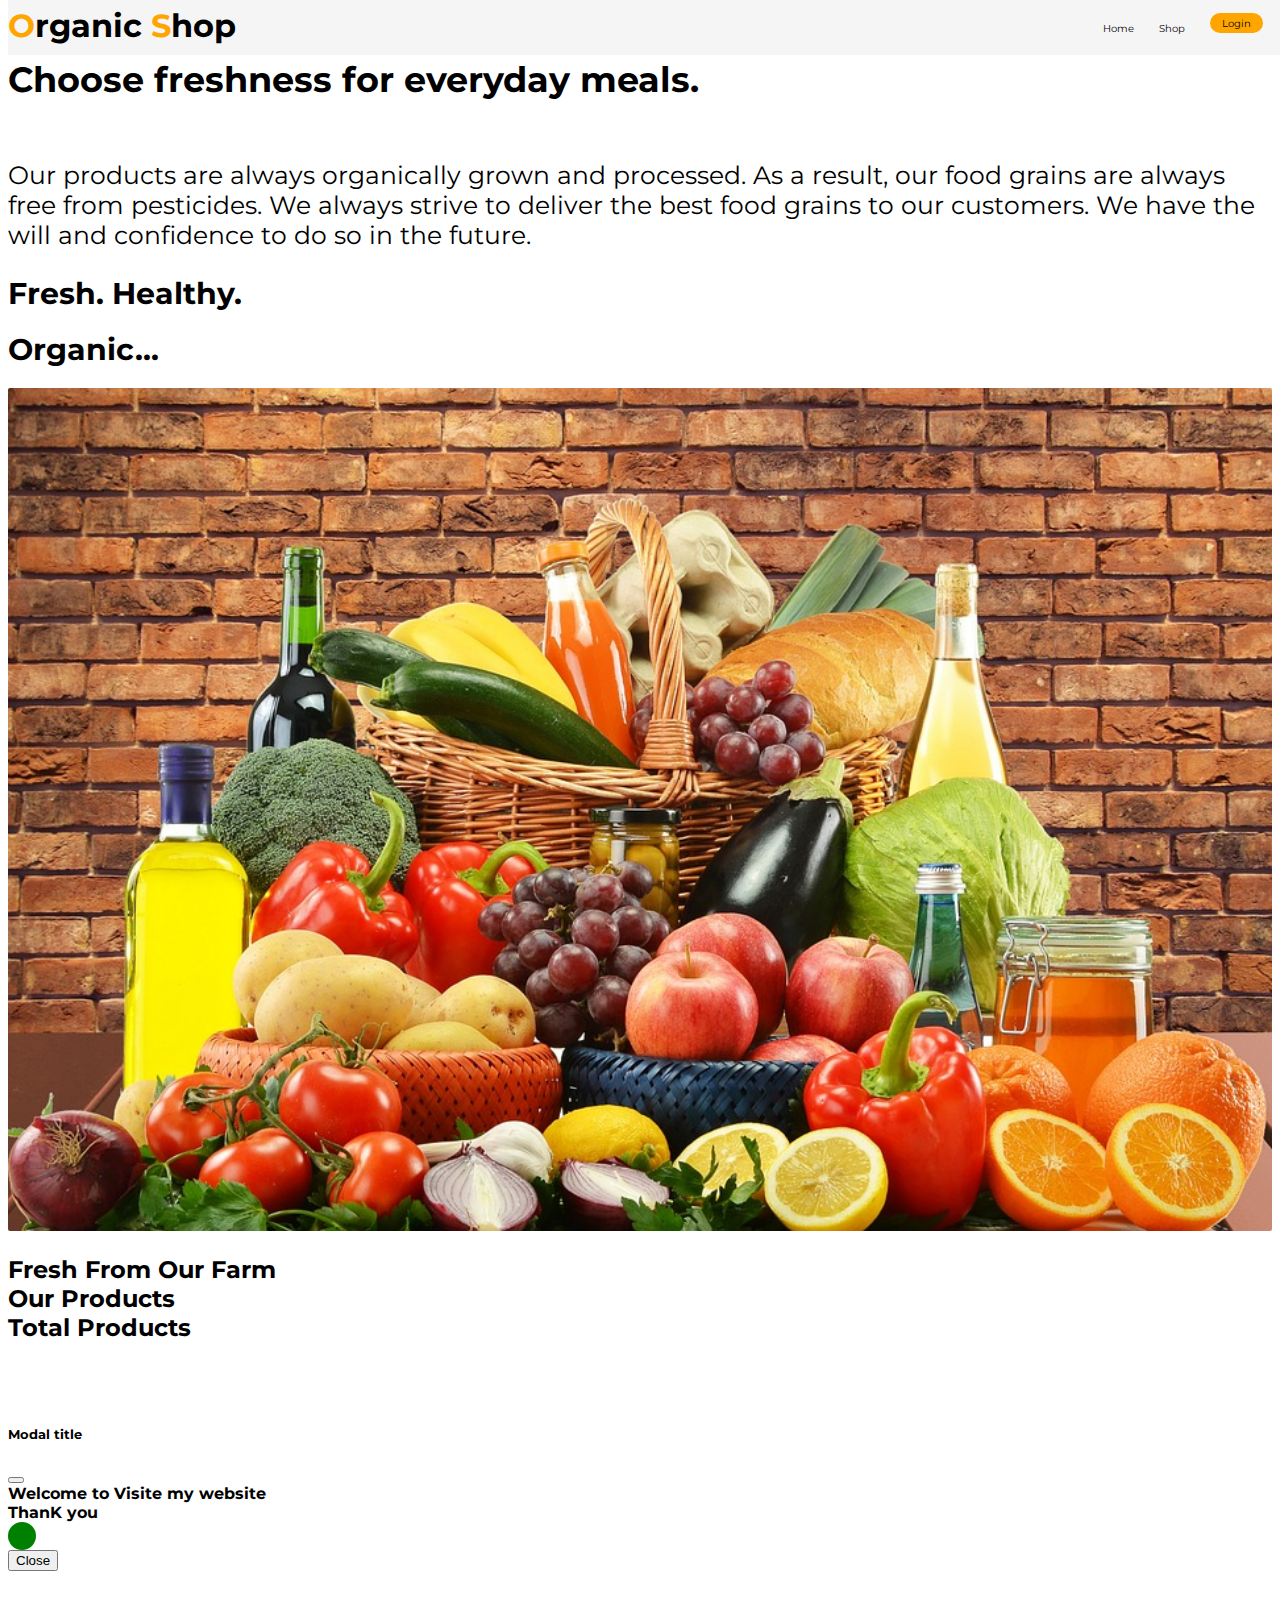
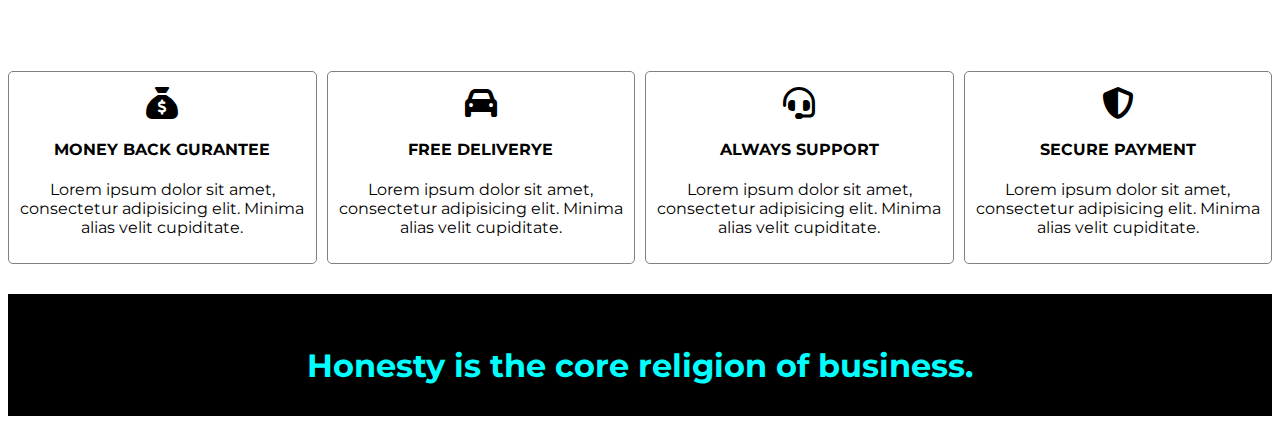
<file: index.html>
<!DOCTYPE html>
<html lang="en">

<head>
   <meta charset="UTF-8" />
   <meta http-equiv="X-UA-Compatible" content="IE=edge" />
   <meta name="viewport" content="width=device-width, initial-scale=1.0" />
   <title>Organic Shop</title>
   <link rel="stylesheet" href="css/style.css" />
   <!-- Latest compiled and minified CSS -->
   <!-- <link rel="stylesheet" href="https://maxcdn.bootstrapcdn.com/bootstrap/3.3.7/css/bootstrap.min.css"
    integrity="sha384-BVYiiSIFeK1dGmJRAkycuHAHRg32OmUcww7on3RYdg4Va+PmSTsz/K68vbdEjh4u" crossorigin="anonymous" /> -->

   <!-- CSS only -->
   <link href="https://cdn.jsdelivr.net/npm/bootstrap@5.2.0/dist/css/bootstrap.min.css" rel="stylesheet"
      integrity="sha384-gH2yIJqKdNHPEq0n4Mqa/HGKIhSkIHeL5AyhkYV8i59U5AR6csBvApHHNl/vI1Bx" crossorigin="anonymous" />

   <link rel="stylesheet" href="https://cdn.jsdelivr.net/npm/bootstrap-icons@1.5.0/font/bootstrap-icons.css" />

   <!-- google Montserrat  font  -->
   <link rel="preconnect" href="https://fonts.googleapis.com" />
   <link rel="preconnect" href="https://fonts.gstatic.com" crossorigin />
   <link href="https://fonts.googleapis.com/css2?family=Montserrat:wght@300;400;500&display=swap" rel="stylesheet" />
   <link rel="shortcut icon" href="images/s66.png" type="image/x-icon">
   <link rel="stylesheet" href="https://cdnjs.cloudflare.com/ajax/libs/font-awesome/6.2.1/css/all.min.css">
   <style>
      img {
         width: 100%;
         height: 100%;
         border-radius: 2px;
      }
   </style>

</head>

<body>
   <header>
      <section class="u5">
         <div class="u1">
            <div>
               <h1><span>O</span>rganic <span>S</span>hop</h1>
            </div>
            <div>
               <nav>
                  <ul>
                     <li class="li"><a href="./index.html">Home</a></li>
                     <li><a href="Shop/Shop.html">Shop</a></li>
                     <li class="btn">
                        <div class="log-btn">
                           <a href="login.html">Login</a>
                        </div>
                     </li>
                  </ul>
               </nav>
            </div>
         </div>
      </section>
      <section>
         <div class="row my-5 justify-content-center">
            <div class="col-md-5">

            </div>
         </div>
   </header>
   <section>
      <div class="m-5">
         <div class="row g-0">

            <div class="col-md-6 mt-5 ">
               <div class="card-body">
                  <h5 class="card-title home-header ">Choose freshness for everyday meals.</h5>
                  <p class="card-text home-p">Our products are always organically grown and processed. As a result,
                     our food
                     grains are
                     always
                     free from pesticides. We always strive

                     to deliver the best food grains to our
                     customers.

                     We
                     have
                     the will and confidence to do so in the future.</p>
                  <h1 class="sub-header">Fresh. Healthy.</h1>
                  <br>
                  <h1 class="main-header">Organic...</h1>
                  <p class="card-text"></p>
               </div>
            </div>
            <div class="col-md-6">
               <img src="image/sp3.jpg" class="img-fluid rounded-start" alt="...">
            </div>
         </div>
      </div>
   </section>
   <main in class="main">
      <div class="my-5">
         <h2 class="text-center">
            Fresh From Our Farm <br>
            Our Products <br>
            Total Products
            <span class="text-success" id="total_products"></span>
         </h2>
      </div>
      <div class="row">
         <div class="col-md-12 col-lg-12 col-sm-">
            <div id="all-products" class="">
               <h1></h1>
            </div>
         </div>


      </div>
   </main>


   <div class="modal fade" id="exampleModal" tabindex="-1" aria-labelledby="exampleModalLabel" aria-hidden="true">
      <div class="modal-dialog">
         <div class="modal-content">
            <div class="modal-header">
               <h5 class="modal-title text-success" id="exampleModalLabel">
                  Modal title
               </h5>
               <button type="button" class="btn-close" data-bs-dismiss="modal" aria-label="Close"></button>
            </div>
            <div class="ms-3 my-3">
               <strong> Welcome to Visite my website <span id="productId"></span> </strong>
            </div>

            <div class="modal-body text-secondary" id="modal_body"></div>
            <div class="p-4 d-flex">
               <strong class="me-2">ThanK you</strong>
               <span id="rating" class="text-white p-2 circle"></span>
            </div>
            <div class="modal-footer">
               <button type="button" class="btn btn-secondary" data-bs-dismiss="modal">
                  Close
               </button>
            </div>
         </div>
      </div>
   </div>

   <section class="branding m-5">
      <div class="condition">
         <div class="cd">
            <i class="fa-solid fa-sack-dollar icon"></i>
            <h4>MONEY BACK GURANTEE</h4>
            <p>Lorem ipsum dolor sit amet, consectetur adipisicing elit. Minima alias velit cupiditate.</p>
         </div>
         <div class="cd">
            <i class="fa-solid fa-car icon"></i>
            <h4>FREE DELIVERYE</h4>
            <p>Lorem ipsum dolor sit amet, consectetur adipisicing elit. Minima alias velit cupiditate.</p>
         </div>
         <div class="cd">
            <i class="fa-solid fa-headset icon"></i>
            <h4>ALWAYS SUPPORT</h4>
            <p>Lorem ipsum dolor sit amet, consectetur adipisicing elit. Minima alias velit cupiditate.</p>
         </div>
         <div class="cd">
            <i class="fa-solid fa-shield-halved icon"></i>
            <h4>SECURE PAYMENT</h4>
            <p>Lorem ipsum dolor sit amet, consectetur adipisicing elit. Minima alias velit cupiditate.</p>
         </div>
      </div>
   </section>
   <section class="branding-footer">
      <div class="footer">
         <h1>Honesty is the core religion of business.</h1>
      </div>
   </section>

   <!-- Bootstrap javascript  file  -->
   <script src="https://cdn.jsdelivr.net/npm/bootstrap@5.0.2/dist/js/bootstrap.bundle.min.js"
      integrity="sha384-MrcW6ZMFYlzcLA8Nl+NtUVF0sA7MsXsP1UyJoMp4YLEuNSfAP+JcXn/tWtIaxVXM"
      crossorigin="anonymous"></script>
   <!-- Custom javascript file -->
   <script src="js/app.js"></script>
</body>

</html>
</file>
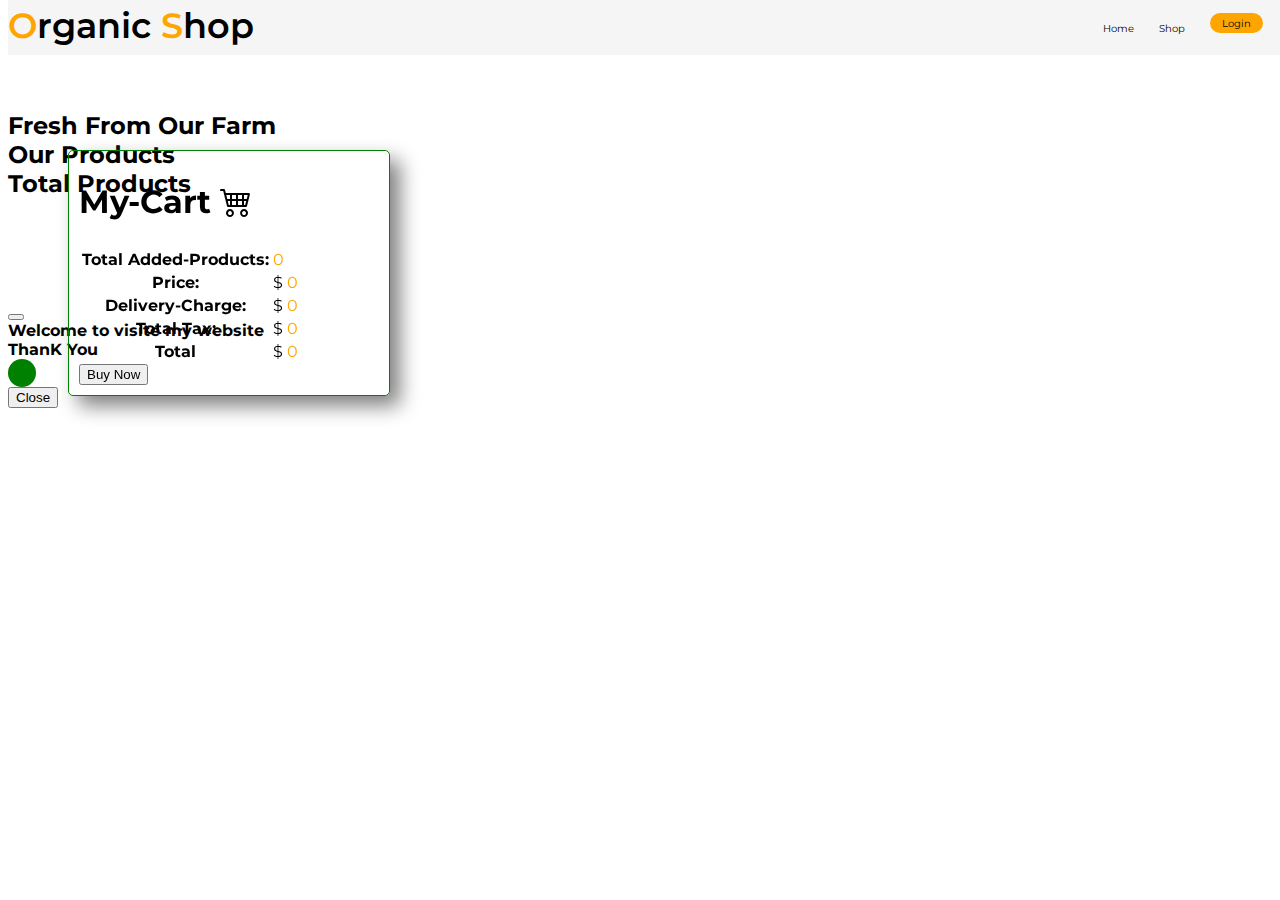
<file: Shop/Shop.html>
<!DOCTYPE html>
<html lang="en">

<head>
   <meta charset="UTF-8" />
   <meta http-equiv="X-UA-Compatible" content="IE=edge" />
   <meta name="viewport" content="width=device-width, initial-scale=1.0" />
   <title>Organic Shop</title>
   <link rel="stylesheet" href="shop.css" />
   <!-- Latest compiled and minified CSS -->
   <!-- <link rel="stylesheet" href="https://maxcdn.bootstrapcdn.com/bootstrap/3.3.7/css/bootstrap.min.css"
    integrity="sha384-BVYiiSIFeK1dGmJRAkycuHAHRg32OmUcww7on3RYdg4Va+PmSTsz/K68vbdEjh4u" crossorigin="anonymous" /> -->

   <!-- CSS only -->
   <link href="https://cdn.jsdelivr.net/npm/bootstrap@5.2.0/dist/css/bootstrap.min.css" rel="stylesheet"
      integrity="sha384-gH2yIJqKdNHPEq0n4Mqa/HGKIhSkIHeL5AyhkYV8i59U5AR6csBvApHHNl/vI1Bx" crossorigin="anonymous" />

   <link rel="stylesheet" href="https://cdn.jsdelivr.net/npm/bootstrap-icons@1.5.0/font/bootstrap-icons.css" />

   <!-- google Montserrat  font  -->
   <link rel="preconnect" href="https://fonts.googleapis.com" />
   <link rel="preconnect" href="https://fonts.gstatic.com" crossorigin />
   <link href="https://fonts.googleapis.com/css2?family=Montserrat:wght@300;400;500&display=swap" rel="stylesheet" />
   <link rel="stylesheet" href="shop.css">
</head>

<body>
   <section class="u5">
      <div class="u1">
         <div>
            <h1><span>O</span>rganic <span>S</span>hop</h1>
         </div>
         <div>
            <nav>
               <ul>
                  <li class="li"><a href="../index.html">Home</a></li>
                  <li><a href="Shop.html">Shop</a></li>
                  <li class="btn">
                     <div class="log-btn">
                        <a href="../login.html">Login</a>
                     </div>
                  </li>
               </ul>
            </nav>
         </div>
      </div>
   </section>
   <div>

   </div>
   <div class="row my-5  justify-content-center">
      <div class="col-md-5 mt-5">
         <div class="input-group mb-3">
            <!-- need to add the input-group class to make it look ok -->
            <input type="text" class="form-control" placeholder="Search products" aria-label="Search Products"
               aria-describedby="basic-addon2" id="input-value" />
            <button class="input-group-text px-4 bg-success" id="search-btn">
               <i class="bi bi-search text-white fw-bold"></i>
            </button>
         </div>
      </div>
   </div>
   </header>
   <main in class="main">
      <div class="my-5">
         <h1>​</h1>
         <h2 class="text-center">
            Fresh From Our Farm <br>
            Our Products <br>
            Total Products
            <span class="text-success" id="total_products">

            </span>
         </h2>
      </div>
      <div class="row m-5">
         <div class="col-md-9 col-lg-9 col-sm-7">
            <div id="all-products">
               <h1></h1>
            </div>
         </div>

         <div class="col-md-3 col-lg-2 col-sm-5 cart-main">
            <div class="cart" id="my-cart">
               <table class="table">
                  <thead>
                     <h1 class="text-center text-white bg-success py-1 rounded">
                        My-Cart <i class="bi bi-cart4"></i>
                     </h1>
                     <tr>
                        <th scope="col"></th>
                        <th scope="col"></th>
                        <th scope="col"></th>
                        <th scope="col"></th>
                     </tr>
                  </thead>
                  <tbody>
                     <tr>
                        <th>Total Added-Products:</th>
                        <!-- here will be no dollar sign -->
                        <td><span id="total-Products">0</span></td>
                        <td></td>
                        <td></td>
                     </tr>
                     <tr>
                        <th>Price:</th>
                        <td>$ <span id="price">0</span></td>
                        <td></td>
                        <td></td>
                     </tr>
                     <tr>
                        <th>Delivery-Charge:</th>
                        <td>$ <span id="delivery-charge">0</span></td>
                        <td></td>
                        <td></td>
                     </tr>
                     <tr>
                        <th>Total-Tax:</th>
                        <td>$ <span id="total-tax">0</span></td>
                        <td></td>
                        <td></td>
                     </tr>
                     <tr>
                        <th scope="row">Total</th>
                        <td colspan="2">$ <span id="total">0</span></td>
                        <td></td>
                     </tr>
                  </tbody>
               </table>
               <div class="parces text-center">
                  <button class="btn btn-success text-center">
                     Buy Now
                  </button>
               </div>
            </div>
         </div>
      </div>
      <li class="">

      </li>
   </main>
   <footer></footer>
   <!-- modal section -->

   <!-- Modal -->
   <div class="modal fade" id="exampleModal" tabindex="-1" aria-labelledby="exampleModalLabel" aria-hidden="true">
      <div class="modal-dialog">
         <div class="modal-content">
            <div class="modal-header">
               <h5 class="modal-title text-success" id="exampleModalLabel">

               </h5>
               <button type="button" class="btn-close" data-bs-dismiss="modal" aria-label="Close"></button>
            </div>
            <div class="ms-3 my-3">
               <strong>Welcome to visite my website<span id="productId"></span> </strong>
            </div>

            <div class="modal-body text-secondary" id="modal_body"></div>
            <div class="p-4 d-flex">
               <strong class="me-2">ThanK You</strong>
               <span id="rating" class="text-white p-2 circle"></span>
            </div>
            <div class="modal-footer">
               <button type="button" class="btn btn-secondary" data-bs-dismiss="modal">
                  Close
               </button>
            </div>
         </div>
      </div>
   </div>

   <!-- Bootstrap javascript  file  -->
   <script src="https://cdn.jsdelivr.net/npm/bootstrap@5.0.2/dist/js/bootstrap.bundle.min.js"
      integrity="sha384-MrcW6ZMFYlzcLA8Nl+NtUVF0sA7MsXsP1UyJoMp4YLEuNSfAP+JcXn/tWtIaxVXM"
      crossorigin="anonymous"></script>
   <!-- Custom javascript file -->
   <script src="Shop.js"></script>
</body>

</html>
</file>
<file: css/style.css>
body {
  overflow-x: hidden;
  font-family: "Montserrat", sans-serif;
}
.cd i {
 font-size: xx-large;
}

.search-field {
  border: none;
  border-radius: 50px;
  padding: 5px;
  outline: none; 
}
.search-field:hover {
  outline: none;
  border: none;
}
.search-box {
  border: 1px solid rgb(3, 118, 211);
  width: 281px;
  border-radius: 5px;
  margin: auto;
  margin-top: 50px;
  border-right: none;
}
.search-button {
  padding: 10px 50px;
  border-radius: 25px;
  margin-left: 20px;
}
#all-products {
  display: grid;
  grid-template-columns: repeat(3, 1fr);
  /* border: 1px solid black; */
  text-align: center;
  width: 50%;
  margin: auto;
  align-items: center;
  justify-content: center;
}
.single-product {
  margin: 10px;
  padding: 10px;
  transition: 0.6s;
}
.single-product:hover {
  box-shadow: 4px 4px 7px gray;
  border-radius: 10px;
  border: 1px solid cyan;
}
.product-image {
  width: 350px;
  height: 250px;
}
.cart {
  width: 200px;
  /* border: 1px solid green; */
  padding: 10px;
  box-shadow: 10px 10px 20px gray;
  border-radius: 5px;
  margin-right: 30px;
  position: fixed;
}
.cart-main {
  padding-right: 30px;
}
.circle {
  width: 28px;
  height: 28px;
  display: flex;
  justify-content: center;
  align-items: center;
  border-radius: 50%;
  background-color: green;
}
/* home */
.u5 {
  position: fixed;
  top: 0;
  width: 100%;
}
span {
  color: orange;
}
.log-btn {
  border: none;
  background-color: orange;
  border-radius: 10px;
  padding-left: 12px;
  padding-right: 12px;
}

.btn:hover {
  border: none;
  background-color: white;
  transition: all 0.3s;
}
.u1 {
  display: flex;
  align-items: center;
  justify-content: space-between;
  background-color: whitesmoke;
  height: 50px;
  padding-bottom: 5px;
  padding-right: 20px;
}
/* .u1 h1{
  font-size: 38px;
} */

.u2{
  font-size: 25px;
}


nav li {
  list-style: none;
  margin-right: 5px;
  font-size: larger;

}

nav li:hover {
  background-color: lightgray;
}

nav li a {
  text-decoration: none;
  color: black;
  font-size: 10px;
}
nav ul {
  display: flex;
  gap: 20px;
}
.log-btn {
  display: flex;
  justify-content: center;
  align-items: center;
  height: 20px;
  
}
.home-p {
  font-size: 25px;
 
}

.home-header {
  font-size: 35px;

}

.banner {
  margin-top: 100px;
  padding-left: 20px;
  padding-right: 20px;
  margin: 100px;
}
.banner-container{
  margin-top: 50px;
  width: 50%;
}
.banner-contanir {
  display: flex;
  gap: 10px;
}
.sub-header {
  margin-bottom: 0px;
  padding-bottom: 0px;
  font-size: 30px;

}
.main-header {
  margin-top: 0px;
  padding-top: 0px;
  font-size: 30px;
}
.branding {
  padding-top: 100px;
  padding-bottom: 30px;
}
.condition {
  display: flex;
  gap: 10px;
  text-align: center;
}
.cd {
  border: 1px solid gray;
  border-radius: 5px;
  padding-top: 15px;
  padding-bottom: 10px;
  padding-left: 5px;
  padding-right: 5px;
  gap: 5px;
}

.branding-footer {
  padding-top: 30px;
  padding-bottom: 10px;
  background-color: black;
  padding-left: 0px;
  padding-right: 0px;
}

.footer {
  color: aqua;
  text-align: center;
}

.footer:hover {
  box-shadow: 5px 5px 5px gray;
  transition: all 0.5s;
}

.cd:hover {
  box-shadow: 5px 5px 5px gray;
  transition: all 0.5s;
}

@media only screen and (max-width: 1490px){
  #all-products {
    display: grid;
    grid-template-columns: repeat(2, 1fr);
  }
} 
/* @media only screen and (max-width: 945px){
  #all-products {
    display: grid;
    grid-template-columns: repeat(2, 1fr);
  }
}  */
  
@media only screen and (max-width: 768px) {
  #all-products {
    display: grid;
    grid-template-columns: repeat(1, 1fr);
  }
  .cart {
    width: 300px;
    /* border: 1px solid green; */
    padding: 10px;
    box-shadow: 10px 10px 20px gray;
    border-radius: 5px;
    margin-right: 30px;
    position: fixed;
  }
  .cart-main {
    padding-right: 10px;
  }
}
@media only screen and (max-width: 468px) {
  #all-products {
    display: grid;
    grid-template-columns: repeat(1, 1fr);
  }
}
</file>
<file: Shop/shop.css>
body {
  overflow-x: hidden;
  font-family: "Montserrat", sans-serif;
}

.search-field {
  border: none;
  border-radius: 50px;
  padding: 5px;
  outline: none;
}

.search-field:hover {
  outline: none;
  border: none;
}

.search-box {
  border: 1px solid rgb(3, 118, 211);
  width: 281px;
  border-radius: 5px;
  margin: auto;
  margin-top: 50px;
  border-right: none;
}

.search-button {
  padding: 10px 50px;
  border-radius: 25px;
  margin-left: 20px;
}

#all-products {
  display: grid;
  grid-template-columns: repeat(3, 1fr);
  /* border: 1px solid black; */
  text-align: center;
  width: 50%;
  margin: auto;
  align-items: center;
  justify-content: center;
}

.single-product {
  margin: 10px;
  padding: 10px;
  transition: 0.6s;
}

.single-product:hover {
  box-shadow: 4px 4px 7px gray;
  border-radius: 10px;
  border: 1px solid cyan;
}

.product-image {
  width: 350px;
  height: 250px;
}

.cart {
  width: 300px;
  border: 1px solid green;
  padding: 10px;
  box-shadow: 10px 10px 20px gray;
  border-radius: 5px;
  margin-right: 30px;
  position: fixed;
  top: 150px;
}

.cart-main {
  /* padding-right: 30px; */
  margin-left: 60px;
}

.circle {
  width: 28px;
  height: 28px;
  display: flex;
  justify-content: center;
  align-items: center;
  border-radius: 50%;
  background-color: green;
}

/* home */
.u5 {
  position: fixed;
  top: 0;
  width: 100%;
}

span {
  color: orange;
}

.log-btn {
  border: none;
  background-color: orange;
  border-radius: 10px;
  padding-left: 12px;
  padding-right: 12px;
}

.btn:hover {
  border: none;
  background-color: blue;
  transition: all 0.3s;
}

.u1 {
  display: flex;
  align-items: center;
  justify-content: space-between;
  background-color: whitesmoke;
  height: 50px;
  padding-bottom: 5px;
  padding-right: 20px;
}

.u1 h1 {
  font-size: 35px;
  font-weight: 600;
}


nav li {
  list-style: none;
  margin-right: 5px;
  font-size: larger;

}

nav li:hover {
  background-color: lightgray;
}

nav li a {
  text-decoration: none;
  color: black;
  font-size: 10px;
}

nav ul {
  display: flex;
  gap: 20px;
}

.log-btn {
  display: flex;
  justify-content: center;
  align-items: center;
  height: 20px;
  /* background-color: orange; */
  /* padding: 4px;
    border-radius: 5px; */
}

.home-p {
  font-size: 25px;

}

.home-header {
  font-size: 35px;
}

.banner {
  margin-top: 100px;
  padding-left: 20px;
  padding-right: 20px;
}

.banner-container {
  margin-top: 50px;
}

.banner-contanir {
  display: flex;
  gap: 10px;
}

.sub-header {
  margin-bottom: 0px;
  padding-bottom: 0px;
  font-size: 30px;

}

.main-header {
  margin-top: 0px;
  padding-top: 0px;
  font-size: 30px;
}

@media only screen and (max-width: 1490px) {
  #all-products {
    display: grid;
    grid-template-columns: repeat(2, 1fr);
  }
}

/* @media only screen and (max-width: 945px){
    #all-products {
      display: grid;
      grid-template-columns: repeat(2, 1fr);
    }
  }  */

@media only screen and (max-width: 768px) {
  #all-products {
    display: grid;
    grid-template-columns: repeat(1, 1fr);
  }

  .cart {
    width: 300px;
    /* border: 1px solid green; */
    padding: 10px;
    box-shadow: 10px 10px 20px gray;
    border-radius: 5px;
    margin-right: 30px;
    position: fixed;
  }

  .cart-main {
    padding-right: 10px;
  }
}

@media only screen and (max-width: 468px) {
  #all-products {
    display: grid;
    grid-template-columns: repeat(1, 1fr);
  }
}
</file>
